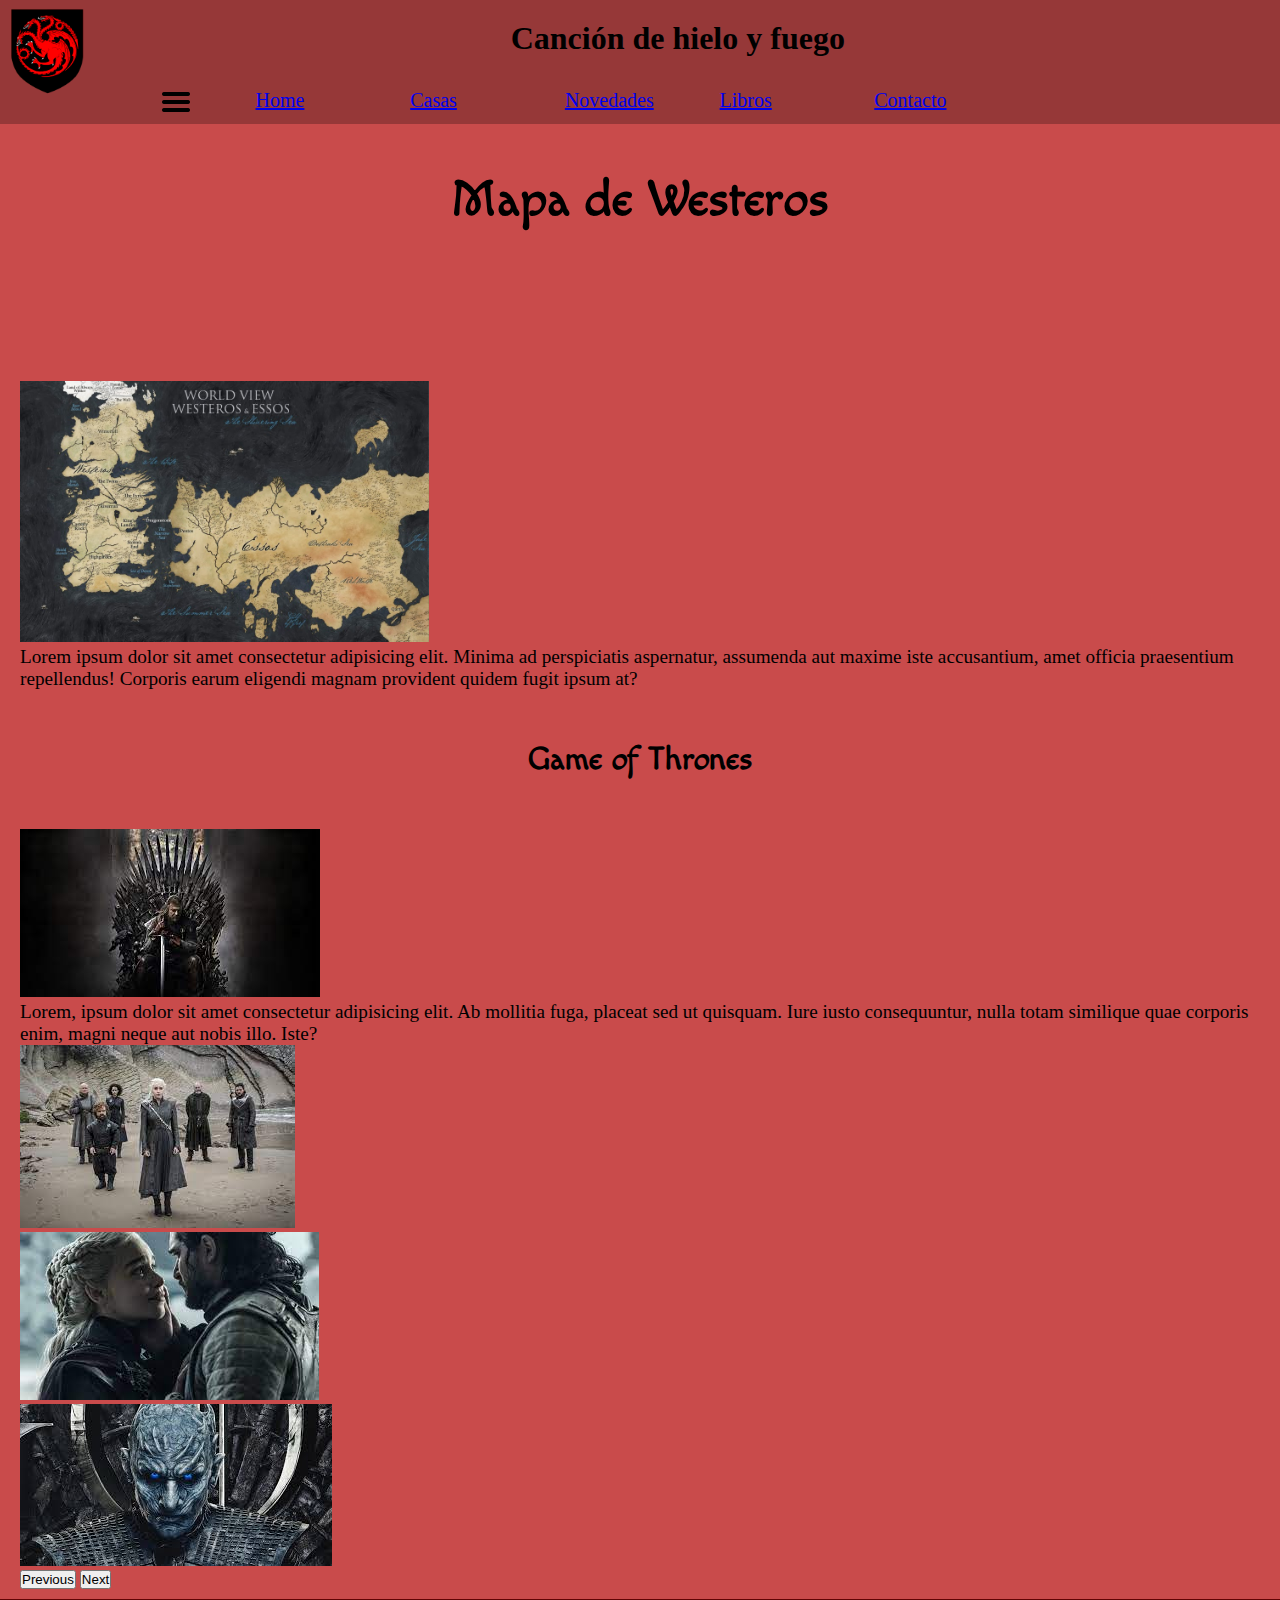
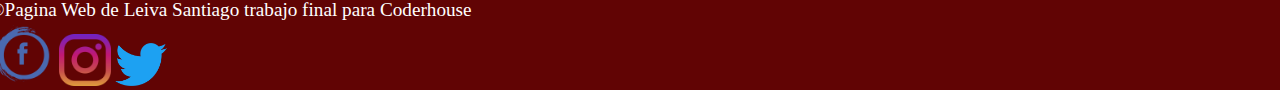
<file: index.html>
<!DOCTYPE html>
<html lang="es">

<head>
    <meta charset="UTF-8" />
    <meta http-equiv="X-UA-Compatible" content="IE=edge" />
    <meta name="viewport" content="width=device-width, initial-scale=1.0" />
    <link rel="stylesheet" href="style.css" />
   <link href="https://cdn.jsdelivr.net/npm/bootstrap@5.2.0-beta1/dist/css/bootstrap.min.css" rel="stylesheet" integrity="sha384-0evHe/X+R7YkIZDRvuzKMRqM+OrBnVFBL6DOitfPri4tjfHxaWutUpFmBp4vmVor" crossorigin="anonymous">
   
    <title>Document</title>
</head>

<body>
    <header>
        <img src="assets/logo-targaryen.png" alt="logo" class="header__logo" />
        <h1 class="header__title">Canción de hielo y fuego</h1>

        <nav class="header__menuHamburguesa">
            <img src="assets/icono-menu.png" class="menuHamburguesa__logo" />
            <ul>
                <li><a href="#articulo">Home</a></li>
                <li>
                    <a href="pages/casas.html">Casas</a>
                    <ul>
                        <li><a href="pages/casas.html/#Arryn">Arryn</a></li>
                        <li>Baratheon</li>
                        <li>Greyjoy</li>
                        <li>Lannister</li>
                        <li>Martell</li>
                        <li>Stark</li>
                        <li>Targaryen</li>
                        <li>Tully</li>
                        <li>Tyrell</li>
                    </ul>
                </li>
                <li><a href="pages/novedades.html">Novedades</a></li>
                <li><a href="pages/libros.html">Libros</a></li>
                <li><a href="pages/contacto.html">Contacto</a></li>
            </ul>
        </nav>
    </header>
    <main id="articulo">
        <section>
            <article class="mapa__Westeros">
                <h2 class="mapa__title">Mapa de Westeros</h2>
                <img src="assets/word.jpg" alt="Mapa de Westeros" class="mapa__imagen" />
                <p class="mapa__contenido">
                    Lorem ipsum dolor sit amet consectetur adipisicing elit. Minima ad
                    perspiciatis aspernatur, assumenda aut maxime iste accusantium, amet
                    officia praesentium repellendus! Corporis earum eligendi magnam
                    provident quidem fugit ipsum at?
                </p>
            </article>
        </section>
        <section>
            <article class="serie">
                <h2 class="serie__titulo">Game of Thrones</h2>
                <img src="assets/Serie-got.jpg" alt="serie de Game of thrones" class="serie__imagen" />
                <p class="serie__contenido">
                    Lorem, ipsum dolor sit amet consectetur adipisicing elit. Ab
                    mollitia fuga, placeat sed ut quisquam. Iure iusto consequuntur,
                    nulla totam similique quae corporis enim, magni neque aut nobis
                    illo. Iste?
                </p>
            </article>
        </section>
        <!-- Bootstrap carusel -->
        <div id="carouselExampleControls" class="carousel slide" data-bs-ride="carousel">
            <div class="carousel-inner">
              <div class="carousel-item active">
                <img src="./assets/carousel/dani.jpg" class="d-block w-100" alt="...">
              </div>
              <div class="carousel-item">
                <img src="./assets/carousel/dany-jon.jpg" class="d-block w-100" alt="...">
              </div>
              <div class="carousel-item">
                <img src="./assets/carousel/ice.jpg" class="d-block w-100" alt="...">
              </div>
            </div>
            <button class="carousel-control-prev" type="button" data-bs-target="#carouselExampleControls" data-bs-slide="prev">
              <span class="carousel-control-prev-icon" aria-hidden="true"></span>
              <span class="visually-hidden">Previous</span>
            </button>
            <button class="carousel-control-next" type="button" data-bs-target="#carouselExampleControls" data-bs-slide="next">
              <span class="carousel-control-next-icon" aria-hidden="true"></span>
              <span class="visually-hidden">Next</span>
            </button>
          </div>
    </main>
    <footer>
        <p class="footer__copyright">
            ©Pagina Web de Leiva Santiago trabajo final para Coderhouse
        </p>
        <img src="assets/logo-facebook.png" alt="Facebook" class="footer__logoFacebook" />
        <img src="assets/logo-ig.png" alt="Instagram" class="footer__logoInstagram" />
        <img src="assets/twitter-logo.png" alt="Twitter" class="footer__logoTwitter" />
    </footer>
    <script src="https://cdn.jsdelivr.net/npm/bootstrap@5.2.0-beta1/dist/js/bootstrap.bundle.min.js" integrity="sha384-pprn3073KE6tl6bjs2QrFaJGz5/SUsLqktiwsUTF55Jfv3qYSDhgCecCxMW52nD2" crossorigin="anonymous"></script>
</body>

</html>
</file>
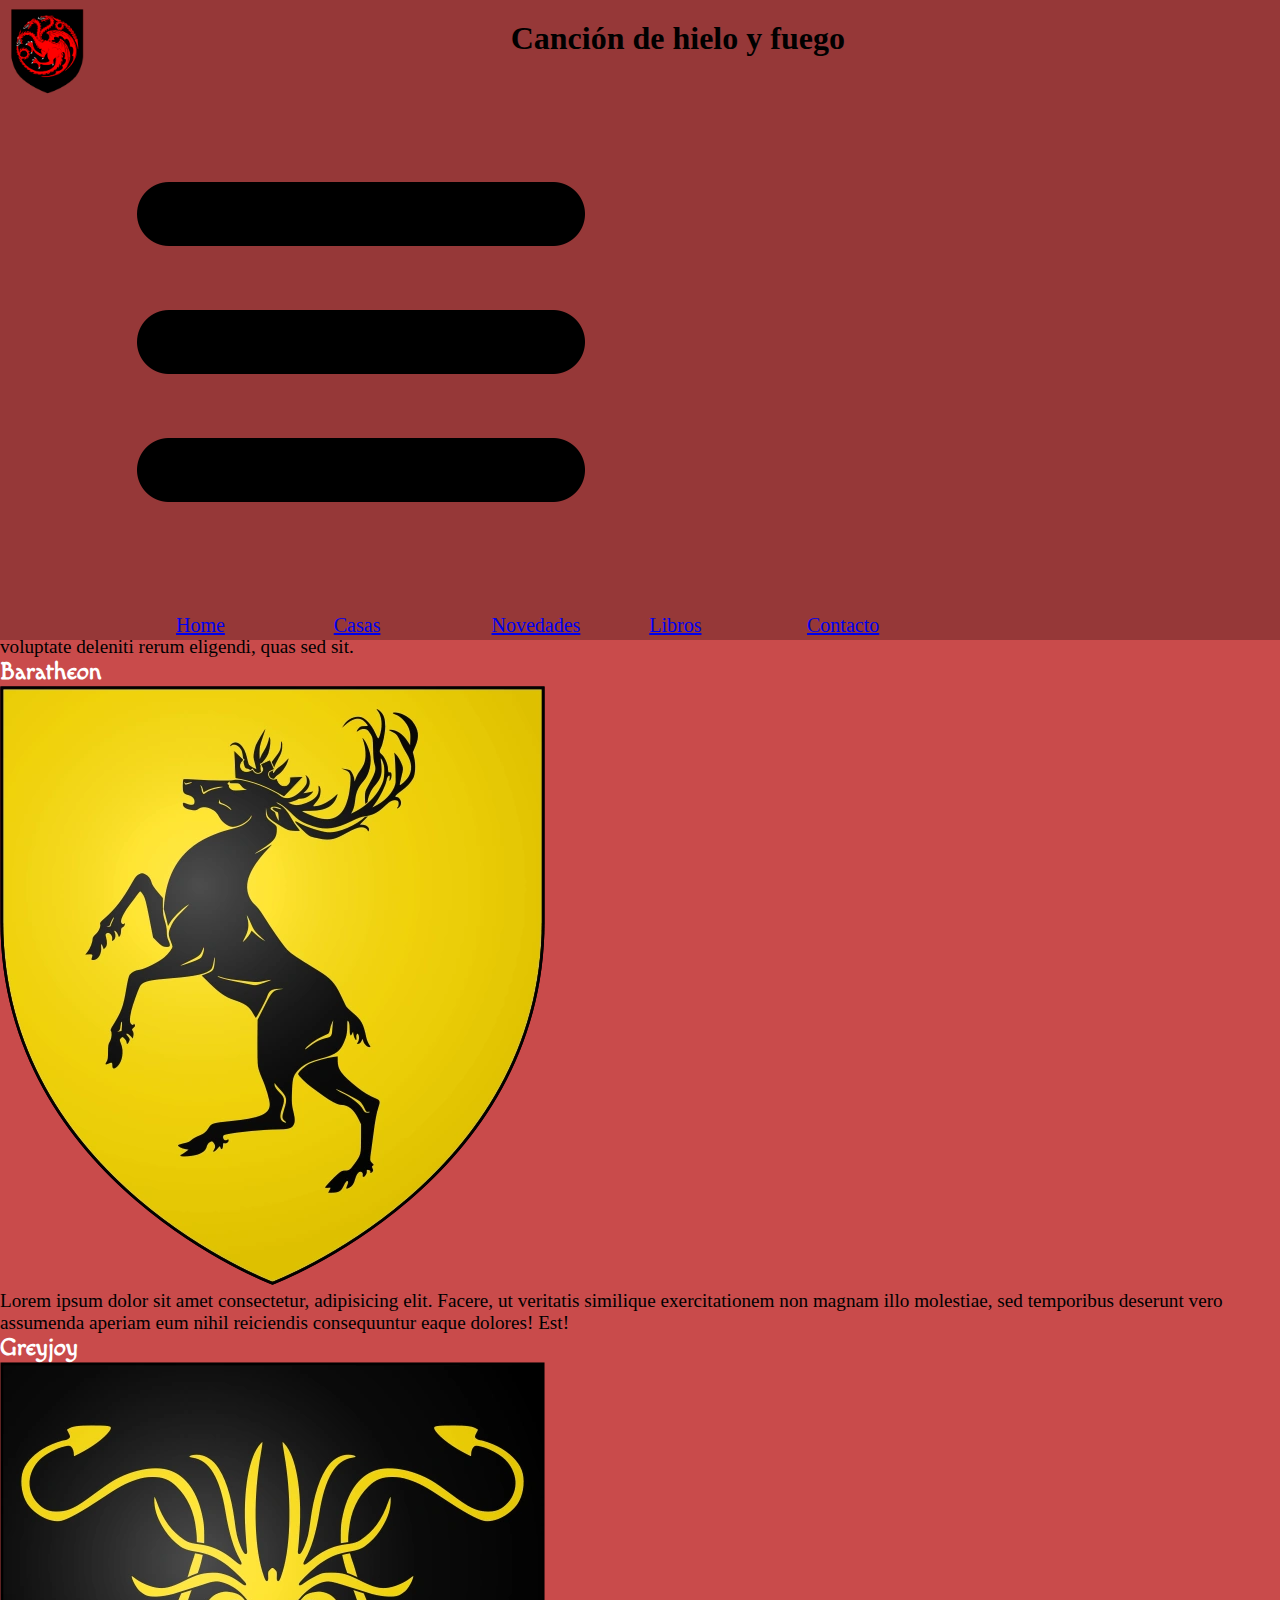
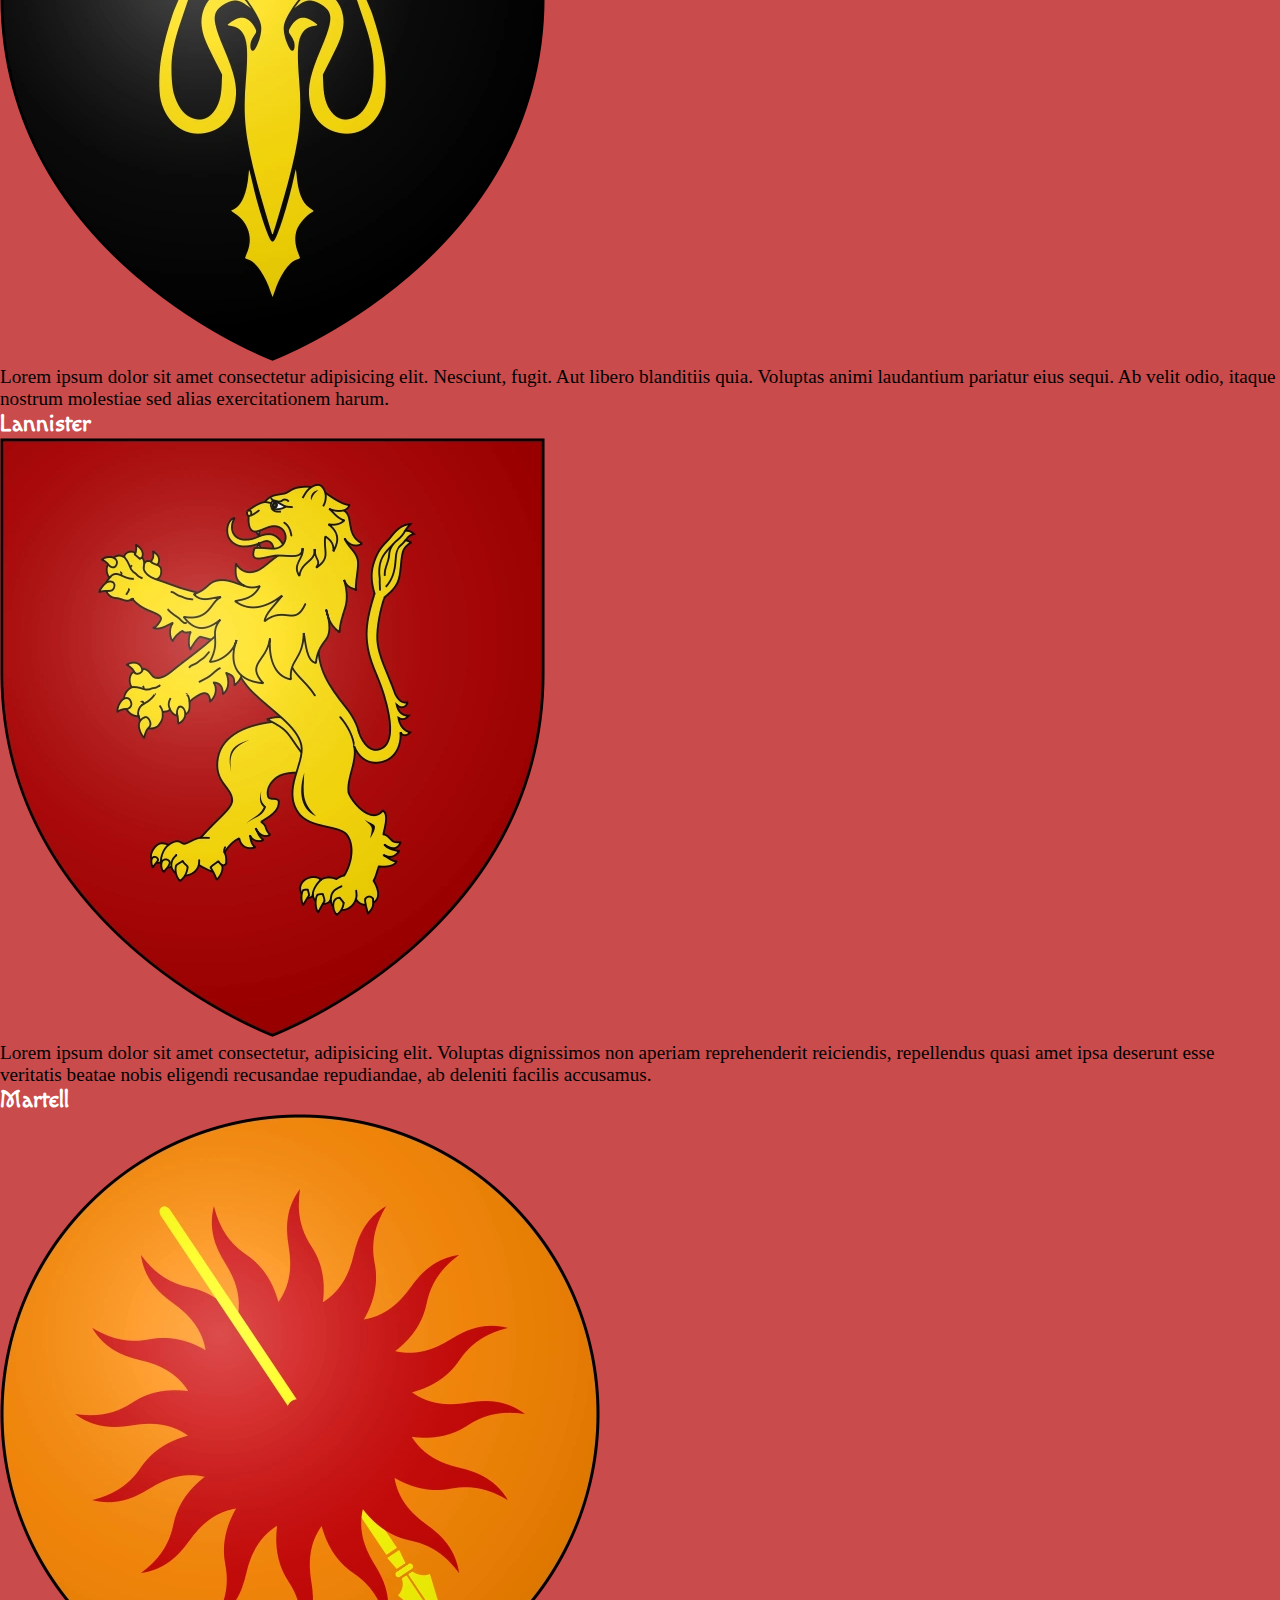
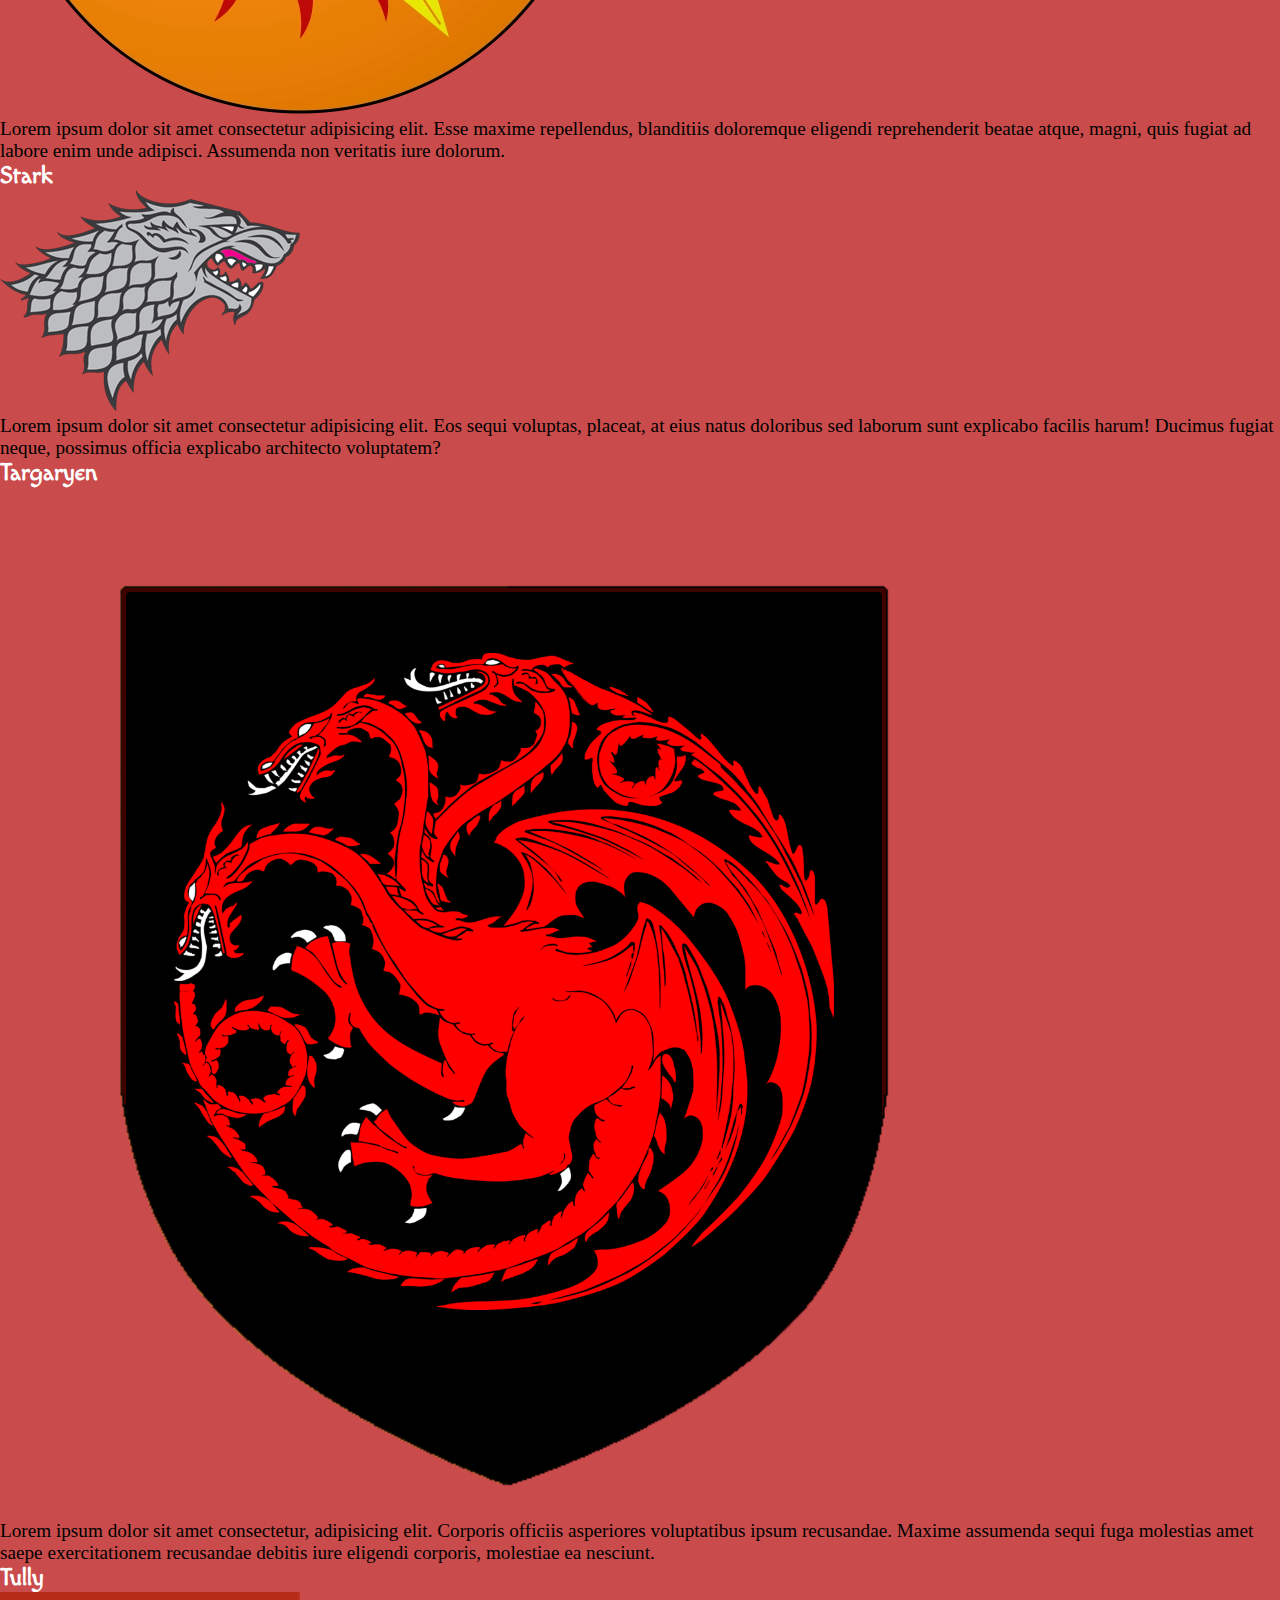
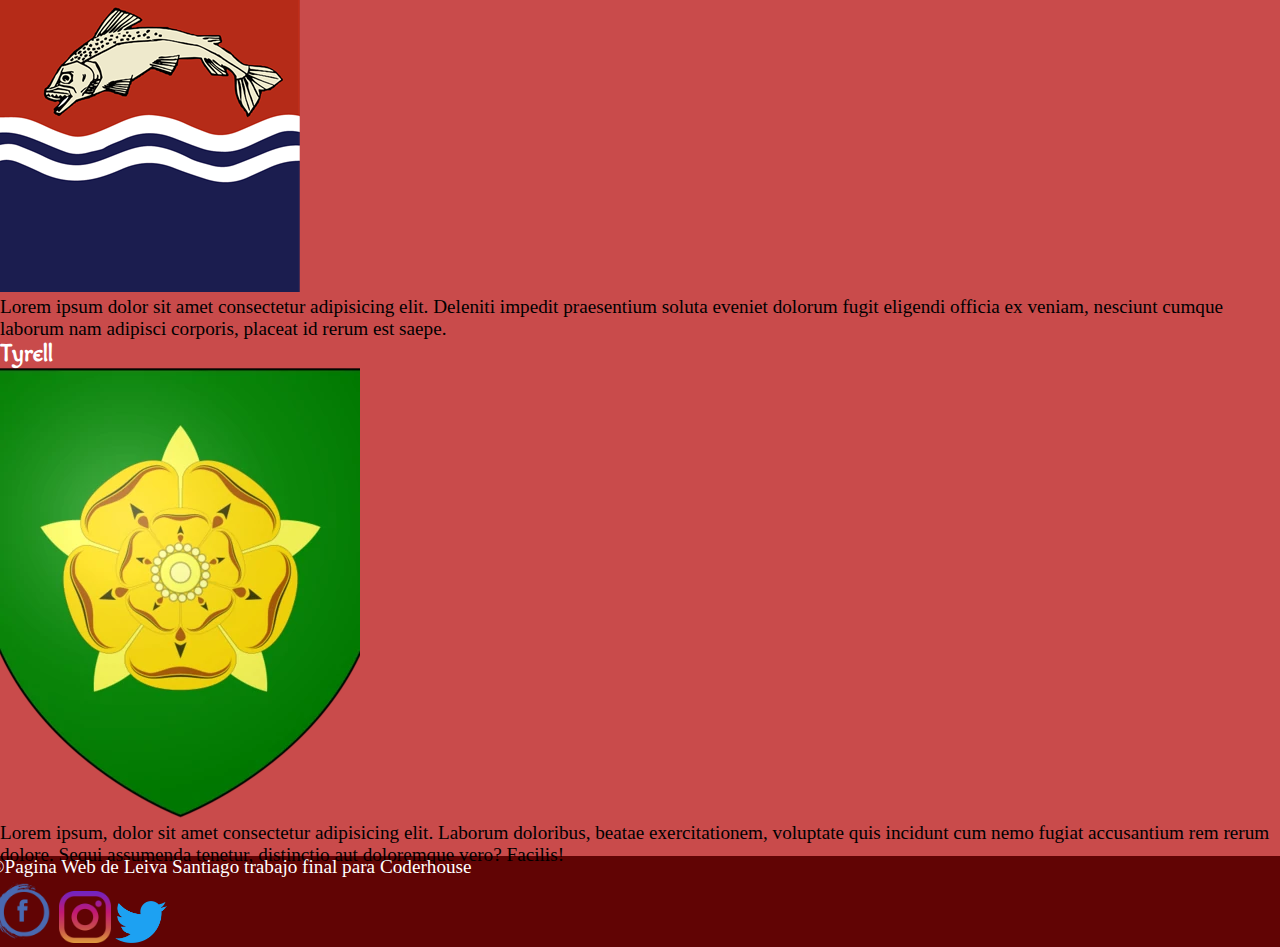
<file: pages/casas.html>
<!DOCTYPE html>
<html lang="es">
<head>
    <meta charset="UTF-8">
    <meta http-equiv="X-UA-Compatible" content="IE=edge">
    <meta name="viewport" content="width=device-width, initial-scale=1.0">
    <link rel="stylesheet" href="../style.css">
    <title>Document</title>
</head>
<body>
    <header>
        <img src="../assets/logo-targaryen.png" alt="logo" class="header__logo" />
        <h1 class="header__title">Canción de hielo y fuego</h1>

        <nav>
            <img class="header__menuHamburguesa" src="../assets/icono-menu.png" />
            <ul>
                <li><a href="../index.html">Home</a></li>
                <li>
                    <a href="#casas">Casas</a>
                    <ul>
                        <li><a href="#Arryn">Arryn</a></li>
                        <li><a href="#Baratheon">Baratheon</a></li>
                        <li>Greyjoy</li>
                        <li>Lannister</li>
                        <li>Martell</li>
                        <li>Stark</li>
                        <li>Targaryen</li>
                        <li>Tully</li>
                        <li>Tyrell</li>
                    </ul>
                </li>
                <li><a href="novedades.html">Novedades</a></li>
                <li><a href="libros.html">Libros</a></li>
                <li><a href="contacto.html">Contacto</a></li>
            </ul>
        </nav>
    </header>
    <h2 id="casas">Casas</h2>
       <section id="Arryn">
           <article class="Casa__Arryn">
               <h3>Arryn</h3>
               <img src="../assets/logo de las casas/Casa_Arryn.webp" alt="Logo Arryn" />
               <p class="Texto__Arryn">Lorem ipsum dolor sit amet consectetur adipisicing elit. Officiis non pariatur porro ex ullam aliquam minima ad sapiente nostrum optio ducimus, aperiam eveniet, voluptate deleniti rerum eligendi, quas sed sit.</p>
           </article>
       </section>
       <section id="Baratheon">
        <article class="">
            <h3>Baratheon</h3>
            <img src="../assets/logo de las casas/Casa_Baratheon.webp" alt="Logo Baratheon " />
            <p>Lorem ipsum dolor sit amet consectetur, adipisicing elit. Facere, ut veritatis similique exercitationem non magnam illo molestiae, sed temporibus deserunt vero assumenda aperiam eum nihil reiciendis consequuntur eaque dolores! Est!</p>
        </article>
    </section>
    <section id="">
        <article class="">
            <h3>Greyjoy</h3>
            <img src="../assets/logo de las casas/Casa_Greyjoy_escudo.webp" alt="Logo Greyjoy" />
            <p>Lorem ipsum dolor sit amet consectetur adipisicing elit. Nesciunt, fugit. Aut libero blanditiis quia. Voluptas animi laudantium pariatur eius sequi. Ab velit odio, itaque nostrum molestiae sed alias exercitationem harum.</p>
        </article>
    </section>
    <section id="">
        <article class="">
            <h3>Lannister</h3>
            <img src="../assets/logo de las casas/Casa_Lannister_escudo.webp" alt="Logo Lannister" />
            <p>Lorem ipsum dolor sit amet consectetur, adipisicing elit. Voluptas dignissimos non aperiam reprehenderit reiciendis, repellendus quasi amet ipsa deserunt esse veritatis beatae nobis eligendi recusandae repudiandae, ab deleniti facilis accusamus.</p>
        </article>
    </section>
    <section id="">
        <article class="">
            <h3>Martell</h3>
            <img src="../assets/logo de las casas/Casa_Martell.webp" alt="Logo Martell" />
            <p>Lorem ipsum dolor sit amet consectetur adipisicing elit. Esse maxime repellendus, blanditiis doloremque eligendi reprehenderit beatae atque, magni, quis fugiat ad labore enim unde adipisci. Assumenda non veritatis iure dolorum.</p>
        </article>
    </section>
    <section id="">
        <article class="">
            <h3>Stark</h3>
            <img src="../assets/logo de las casas/Stark logo.png" alt="Logo Stark" />
            <p>Lorem ipsum dolor sit amet consectetur adipisicing elit. Eos sequi voluptas, placeat, at eius natus doloribus sed laborum sunt explicabo facilis harum! Ducimus fugiat neque, possimus officia explicabo architecto voluptatem?</p>
        </article>
    </section>
    <section id="">
        <article class="">
            <h3>Targaryen</h3>
            <img src="../assets/logo-targaryen.png" alt="Logo targaryen" />
            <p>Lorem ipsum dolor sit amet consectetur, adipisicing elit. Corporis officiis asperiores voluptatibus ipsum recusandae. Maxime assumenda sequi fuga molestias amet saepe exercitationem recusandae debitis iure eligendi corporis, molestiae ea nesciunt.</p>
        </article>
    </section>
    <section id="">
        <article class="">
            <h3>Tully</h3>
            <img src="../assets/logo de las casas/tully logo.png" alt="Logo Tully" />
            <p>Lorem ipsum dolor sit amet consectetur adipisicing elit. Deleniti impedit praesentium soluta eveniet dolorum fugit eligendi officia ex veniam, nesciunt cumque laborum nam adipisci corporis, placeat id rerum est saepe.</p>
        </article>
    </section>
    <section id="">
        <article class="">
            <h3>Tyrell</h3>
            <img src="../assets/logo de las casas/Casa_Tyrell.webp" alt="Logo Tyrell" />
            <p>Lorem ipsum, dolor sit amet consectetur adipisicing elit. Laborum doloribus, beatae exercitationem, voluptate quis incidunt cum nemo fugiat accusantium rem rerum dolore. Sequi assumenda tenetur, distinctio aut doloremque vero? Facilis!</p>
        </article>
    </section>
    
  

   <footer>
    <p class="footer__copyright">
        ©Pagina Web de Leiva Santiago trabajo final para Coderhouse
    </p>
    <img src="../assets/logo-facebook.png" alt="Facebook" class="footer__logoFacebook" />
    <img src="../assets/logo-ig.png" alt="Instagram" class="footer__logoInstagram" />
    <img src="../assets/twitter-logo.png" alt="Twitter" class="footer__logoTwitter" />
    </footer>
    
</body>
</html>
</file>
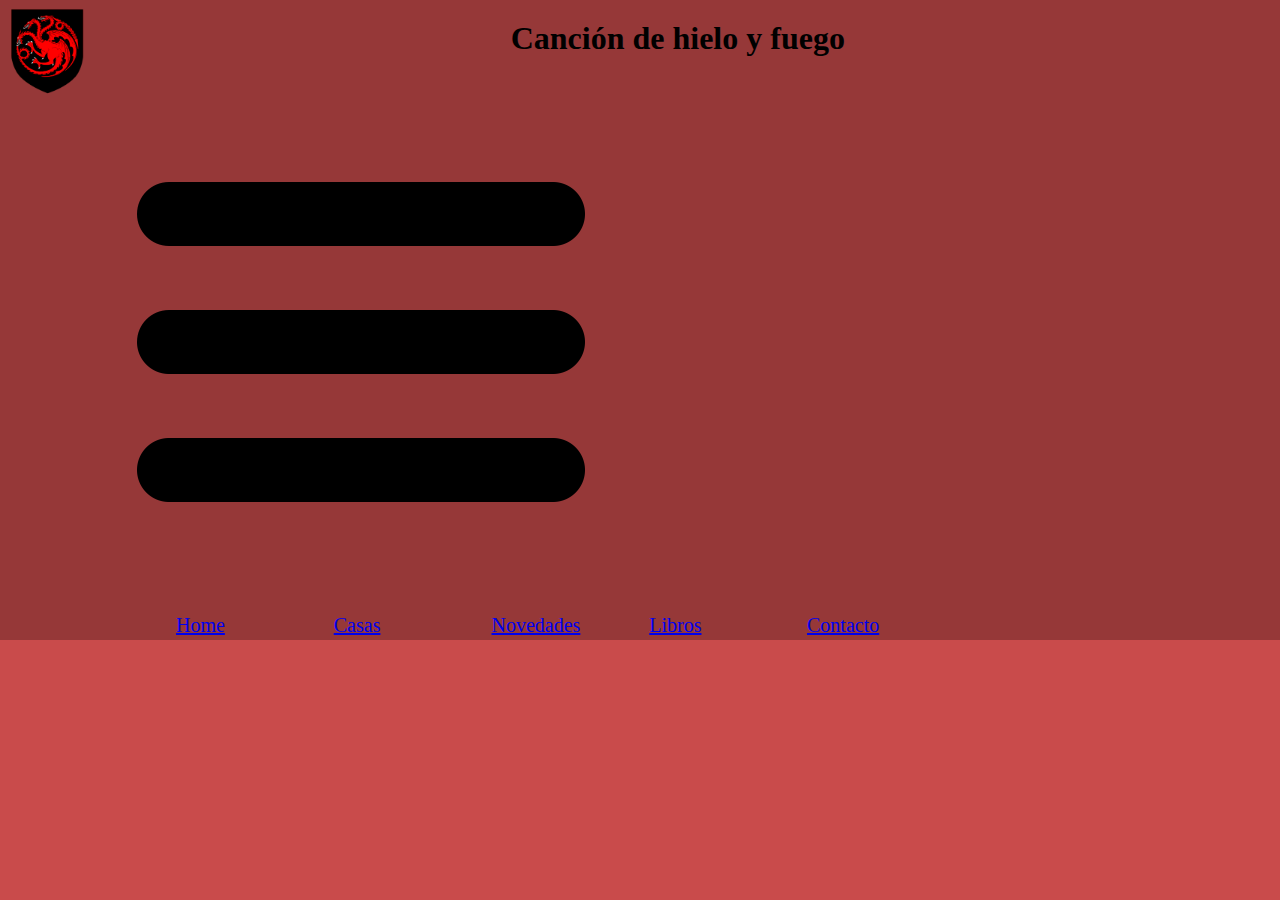
<file: pages/contacto.html>
<!DOCTYPE html>
<html lang="es">
<head>
    <meta charset="UTF-8">
    <meta http-equiv="X-UA-Compatible" content="IE=edge">
    <meta name="viewport" content="width=device-width, initial-scale=1.0">
    <link rel="stylesheet" href="../style.css">
    <title>Document</title>
</head>
<body>
    <header>
        <img src="../assets/logo-targaryen.png" alt="logo" class="header__logo" />
        <h1 class="header__title">Canción de hielo y fuego</h1>

        <nav>
            <img class="header__menuHamburguesa" src="../assets/icono-menu.png" />
            <ul>
                <li><a href="../index.html">Home</a></li>
                <li>
                    <a href="pages/casas.html">Casas</a>
                    <ul>
                        <li>Arryn</li>
                        <li>Baratheon</li>
                        <li>Greyjoy</li>
                        <li>Lannister</li>
                        <li>Martell</li>
                        <li>Stark</li>
                        <li>Targaryen</li>
                        <li>Tully</li>
                        <li>Tyrell</li>
                    </ul>
                </li>
                <li><a href="pages/novedades.html">Novedades</a></li>
                <li><a href="pages/libros.html">Libros</a></li>
                <li><a href="pages/contacto.html">Contacto</a></li>
            </ul>
        </nav>
    </header>
   <main>
       <h2>Contacto</h2>
       <h2>Dejanos tus datos y de que casa perteneces</h2>
       <form>
           
            <label for="Nombre">Nombre</label> 
            <input type="text" name="nombre" id="nombre"/>

            <label for="Mail">Mail</label>
            <input type="text" name="mail" id="mail"/>

            <select name="Casas">
                <option value="A">Arryn</option>
                <option value="B">Baratheon</option>
                <option value="G">Greyjoy</option>
                <option value="L">Lannister</option>
                <option value="M">Martell</option>
                <option value="S">Stark</option>
                <option value="T">Targaryen</option>
                <option value="Tu">Tully</option>
                <option value="Ty">Tyrell</option>
            </select>

            <input type="submit" value="Enviar Formulario">


       </form>
   </main>

   <footer>
    <p class="footer__copyright">
        ©Pagina Web de Leiva Santiago trabajo final para Coderhouse
    </p>
    <img src="../assets/logo-facebook.png" alt="Facebook" class="footer__logoFacebook" />
    <img src="../assets/logo-ig.png" alt="Instagram" class="footer__logoInstagram" />
    <img src="../assets/twitter-logo.png" alt="Twitter" class="footer__logoTwitter" />
    </footer>
   
</body>
</html>
</file>
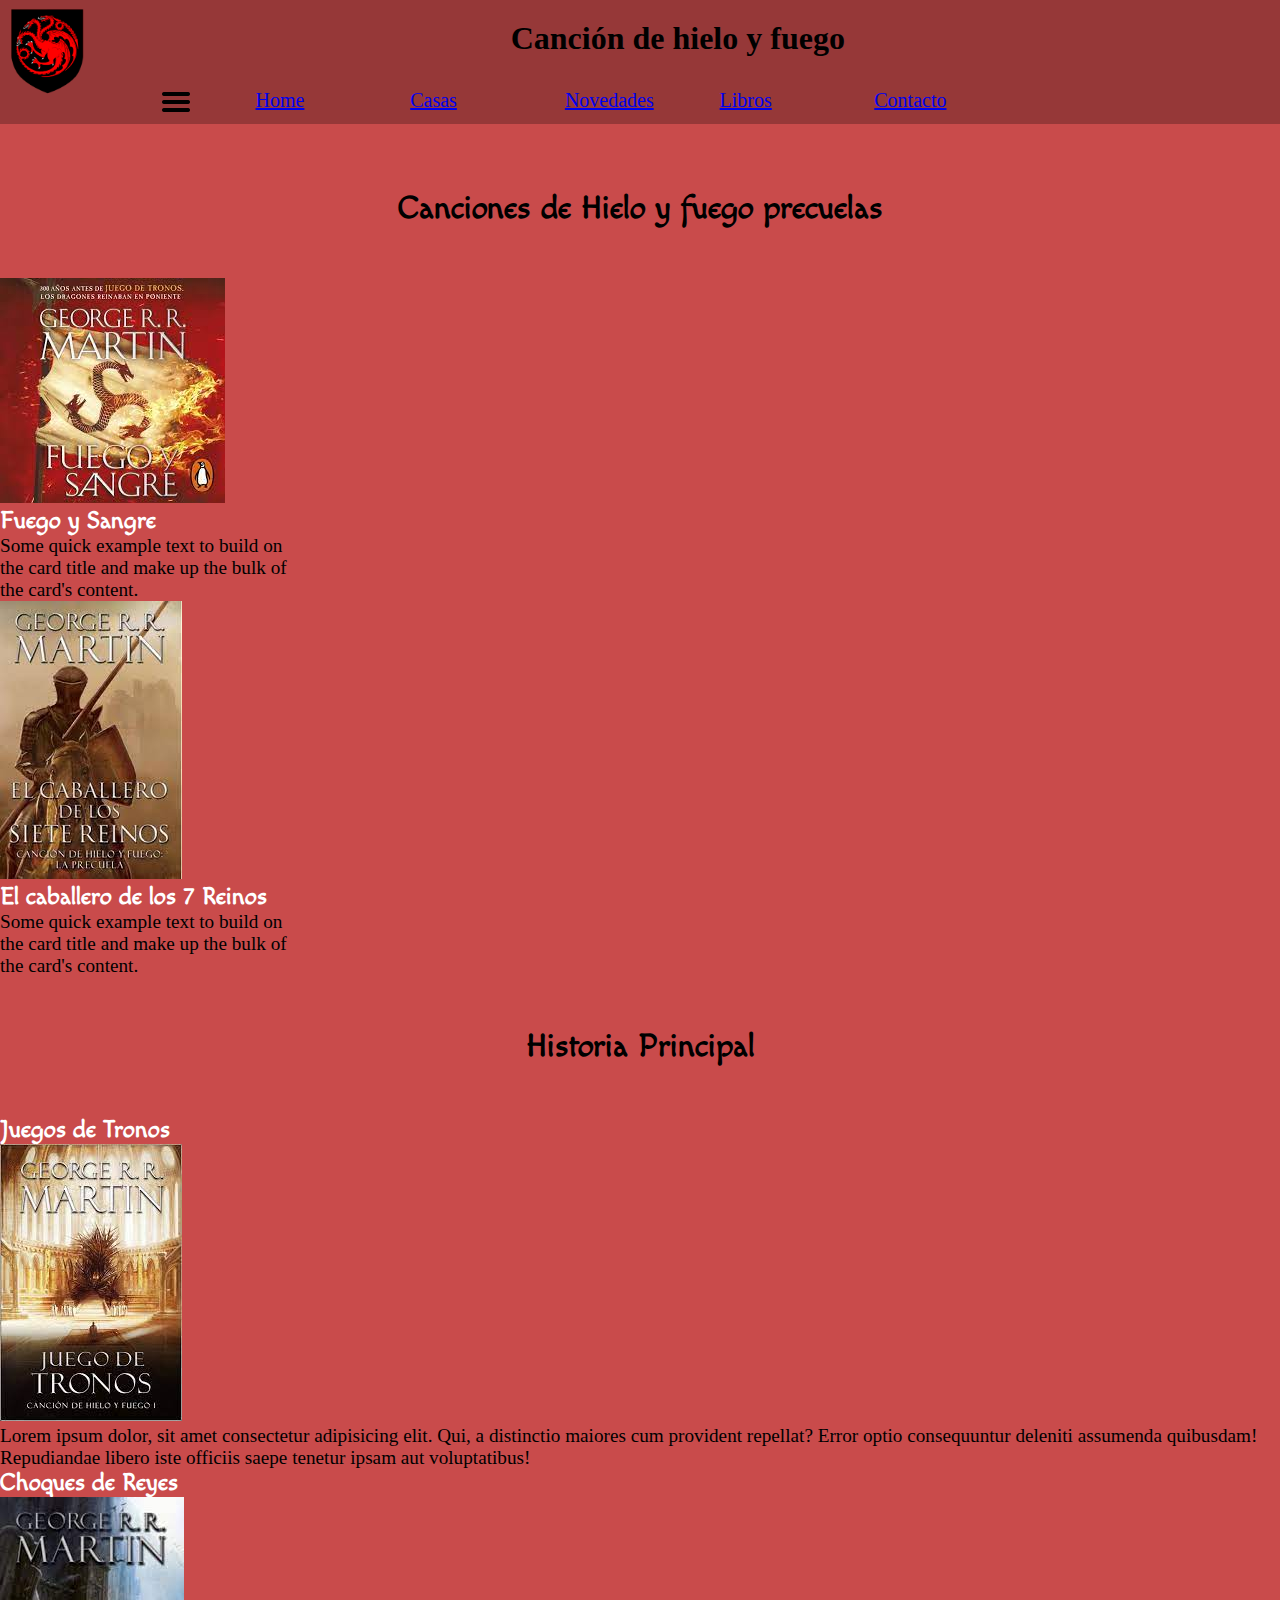
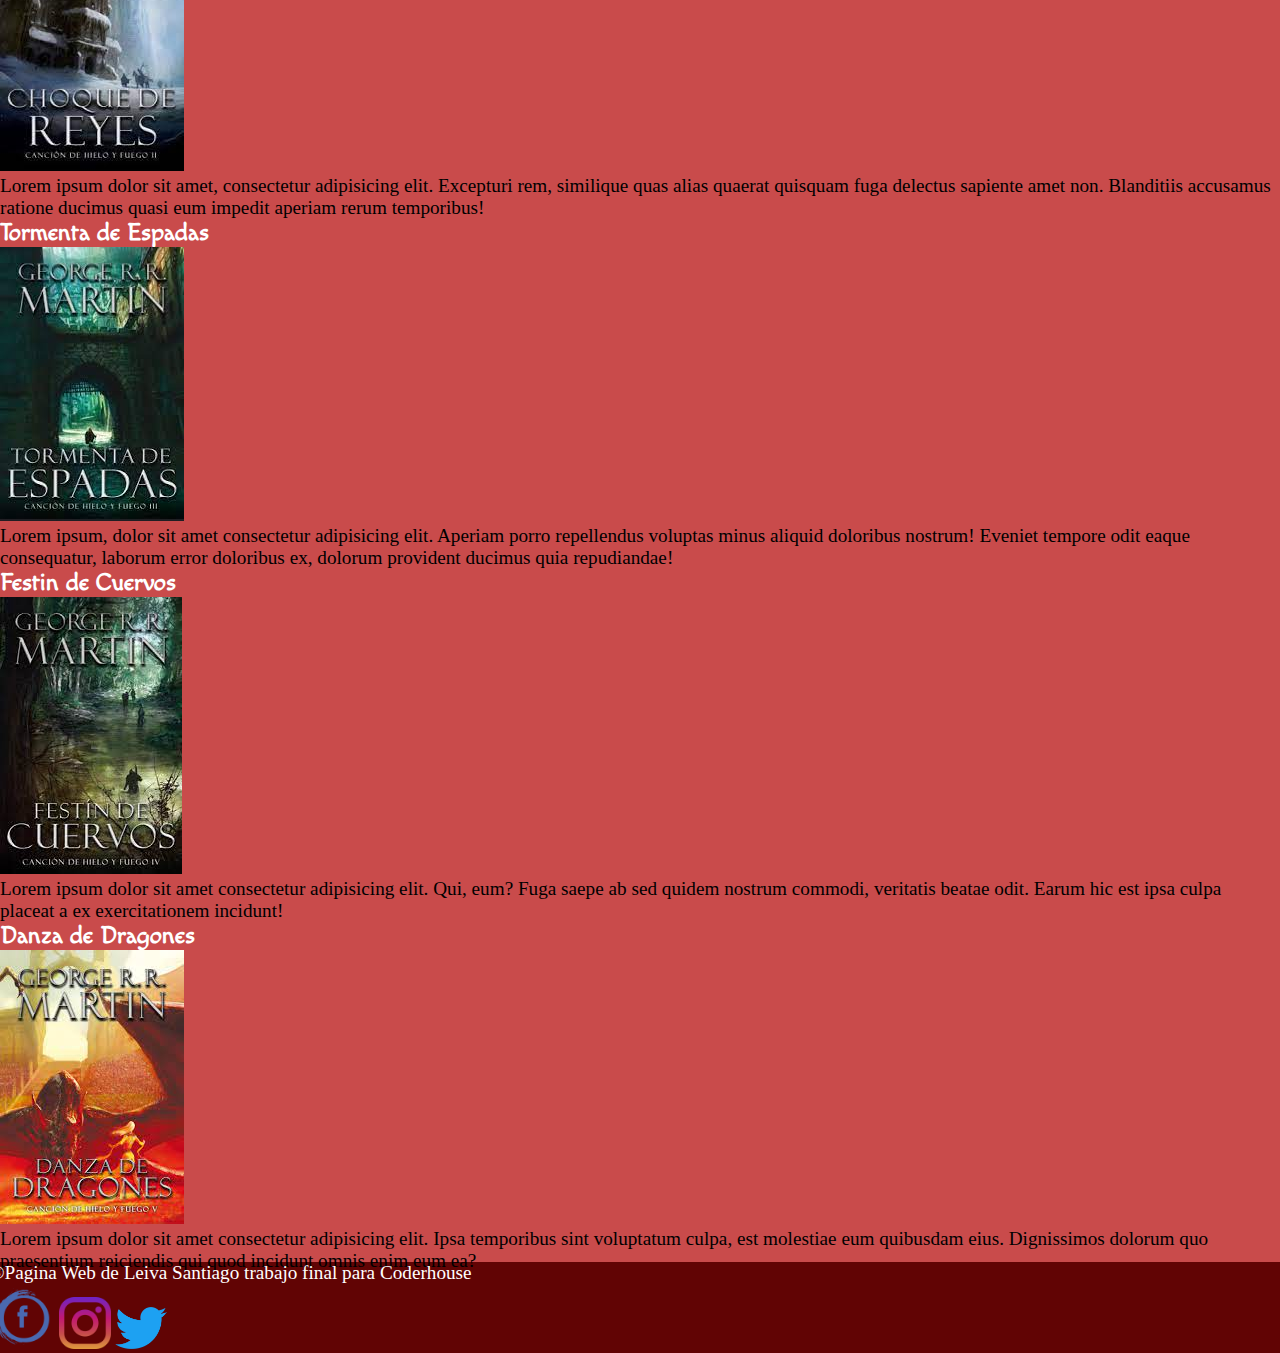
<file: pages/libros.html>
<!DOCTYPE html>
<html lang="es">
<head>
    <meta charset="UTF-8">
    <meta http-equiv="X-UA-Compatible" content="IE=edge">
    <meta name="viewport" content="width=device-width, initial-scale=1.0">
    <link rel="stylesheet" href="../style.css">
    <link href="https://cdn.jsdelivr.net/npm/bootstrap@5.2.0-beta1/dist/css/bootstrap.min.css" rel="stylesheet" integrity="sha384-0evHe/X+R7YkIZDRvuzKMRqM+OrBnVFBL6DOitfPri4tjfHxaWutUpFmBp4vmVor" crossorigin="anonymous">
    <title>Document</title>
</head>
<body>
    <header>
        <img src="../assets/logo-targaryen.png" alt="logo" class="header__logo" />
        <h1 class="header__title">Canción de hielo y fuego</h1>

        <nav class="header__menuHamburguesa">
            <img src="../assets/icono-menu.png" class="menuHamburguesa__logo" />
            <ul>
                <li><a href="#articulo">Home</a></li>
                <li>
                    <a href="pages/casas.html">Casas</a>
                    <ul>
                        <li><a href="pages/casas.html/#Arryn">Arryn</a></li>
                        <li>Baratheon</li>
                        <li>Greyjoy</li>
                        <li>Lannister</li>
                        <li>Martell</li>
                        <li>Stark</li>
                        <li>Targaryen</li>
                        <li>Tully</li>
                        <li>Tyrell</li>
                    </ul>
                </li>
                <li><a href="pages/novedades.html">Novedades</a></li>
                <li><a href="pages/libros.html">Libros</a></li>
                <li><a href="pages/contacto.html">Contacto</a></li>
            </ul>
        </nav>
    </header>
    <h2>
        Libros
    </h2>
    <h2>Canciones de Hielo y fuego precuelas</h2>

    <section>
        <article>
            <div class="card" style="width: 18rem;">
                <img src="../assets/Tapas libros/Fuego y sangre.jpg" class="card-img-top" alt="Fuego y Sangre">
                <div class="card-body">
                    <h3>Fuego y Sangre</h3>
                  <p class="card-text">Some quick example text to build on the card title and make up the bulk of the card's content.</p>
                </div>
              </div>
      
            <div class="card" style="width: 18rem;">
                <img src="../assets/Tapas libros/elCaballeroDeLosSieteRienos.jpg" class="card-img-top" alt="El caballero de los siete reinos">
                <div class="card-body">
                    <h3>El caballero de los 7 Reinos</h3>
                  <p class="card-text">Some quick example text to build on the card title and make up the bulk of the card's content.</p>
                </div>
              </div>
        </article>
    </section>
    <h2>   
        Historia Principal
    </h2>
    <section>
        <article>
            <h3>Juegos de Tronos</h3>
            <img src="../assets/Tapas libros/Game of thrones.jpg" alt="Juegos de tronos">
            <p>Lorem ipsum dolor, sit amet consectetur adipisicing elit. Qui, a distinctio maiores cum provident repellat? Error optio consequuntur deleniti assumenda quibusdam! Repudiandae libero iste officiis saepe tenetur ipsam aut voluptatibus!

            </p>
        </article>
    </section> 

    <section>
        <article>
            <h3>Choques de Reyes</h3>
            <img src="../assets/Tapas libros/Choque de reyes.jpg" alt="Choques de Reyes">
            <p>Lorem ipsum dolor sit amet, consectetur adipisicing elit. Excepturi rem, similique quas alias quaerat quisquam fuga delectus sapiente amet non. Blanditiis accusamus ratione ducimus quasi eum impedit aperiam rerum temporibus!</p>
        </article>
    </section> 
    
    <section>
        <article>
            <h3>Tormenta de Espadas</h3>
            <img src="../assets/Tapas libros/Tormenta de espadas.jpg" alt="Tormenta de Espada">
            <p>Lorem ipsum, dolor sit amet consectetur adipisicing elit. Aperiam porro repellendus voluptas minus aliquid doloribus nostrum! Eveniet tempore odit eaque consequatur, laborum error doloribus ex, dolorum provident ducimus quia repudiandae!</p>
        </article>
    </section> 
    
    <section>
        <article>
            <h3>Festin de Cuervos</h3>
            <img src="../assets/Tapas libros/Festin de cuervos.jpg" alt="Festin de Cuervos">
            <p>Lorem ipsum dolor sit amet consectetur adipisicing elit. Qui, eum? Fuga saepe ab sed quidem nostrum commodi, veritatis beatae odit. Earum hic est ipsa culpa placeat a ex exercitationem incidunt!</p>
        </article>
    </section> 
    
    <section>
        <article>
            <h3>Danza de Dragones</h3>
            <img src="../assets/Tapas libros/Danza de dragones.jpg" alt="Danza de Dragones">
            <p>Lorem ipsum dolor sit amet consectetur adipisicing elit. Ipsa temporibus sint voluptatum culpa, est molestiae eum quibusdam eius. Dignissimos dolorum quo praesentium reiciendis qui quod incidunt omnis enim eum ea?</p>
        </article>
    </section>

   <footer>
    <p class="footer__copyright">
        ©Pagina Web de Leiva Santiago trabajo final para Coderhouse
    </p>
    <img src="../assets/logo-facebook.png" alt="Facebook" class="footer__logoFacebook" />
    <img src="../assets/logo-ig.png" alt="Instagram" class="footer__logoInstagram" />
    <img src="../assets/twitter-logo.png" alt="Twitter" class="footer__logoTwitter" />
    </footer>
</body>
</html>
</file>
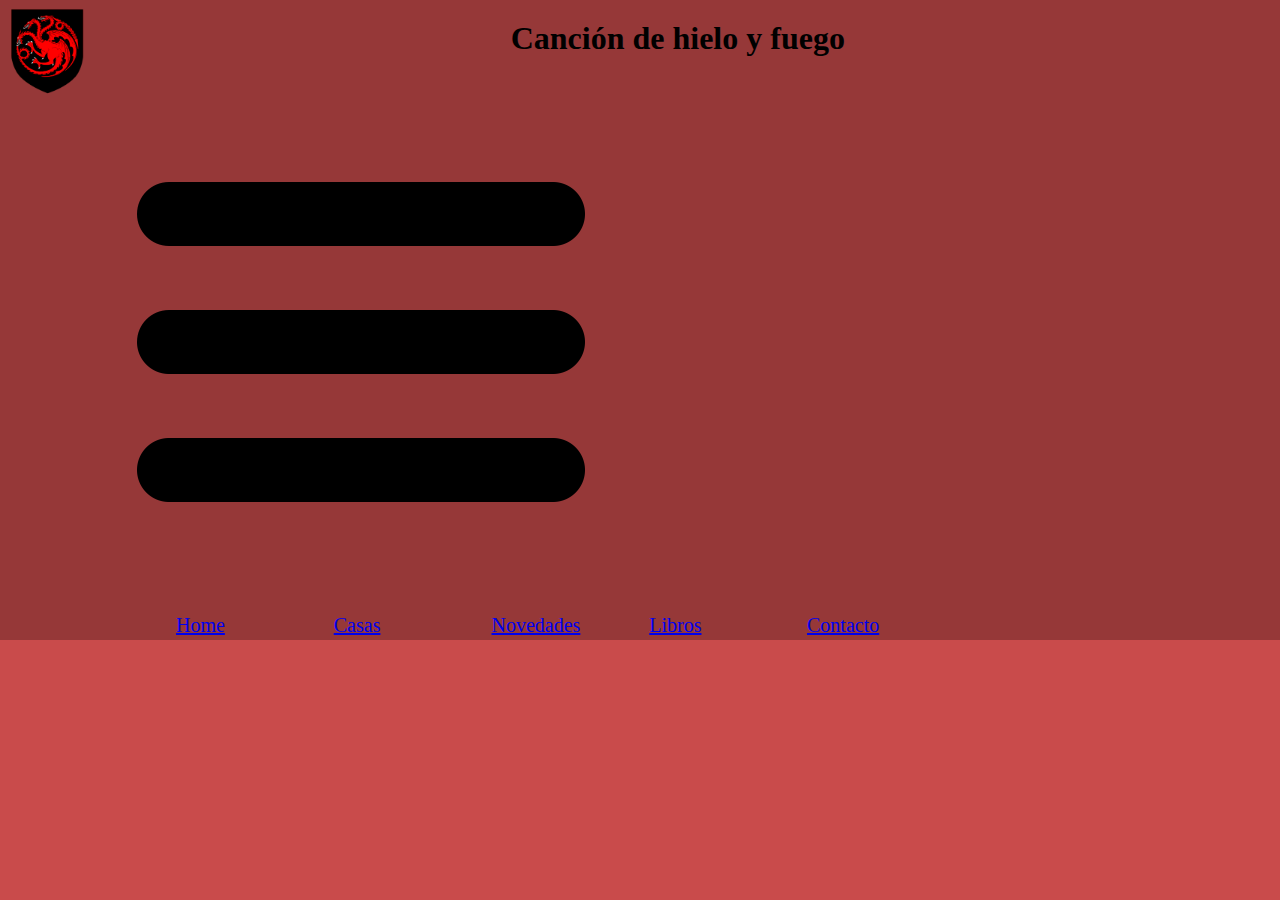
<file: pages/novedades.html>
<!DOCTYPE html>
<html lang="en">
<head>
    <meta charset="UTF-8">
    <meta http-equiv="X-UA-Compatible" content="IE=edge">
    <meta name="viewport" content="width=device-width, initial-scale=1.0">
       <link rel="stylesheet" href="../style.css">
    <title>Document</title>
</head>
<body>
    <header>
        <img src="../assets/logo-targaryen.png" alt="logo" class="header__logo" />
        <h1 class="header__title">Canción de hielo y fuego</h1>

        <nav>
            <img class="header__menuHamburguesa" src="../assets/icono-menu.png" />
            <ul>
                <li><a href="../index.html">Home</a></li>
                <li>
                    <a href="pages/casas.html">Casas</a>
                    <ul>
                        <li>Arryn</li>
                        <li>Baratheon</li>
                        <li>Greyjoy</li>
                        <li>Lannister</li>
                        <li>Martell</li>
                        <li>Stark</li>
                        <li>Targaryen</li>
                        <li>Tully</li>
                        <li>Tyrell</li>
                    </ul>
                </li>
                <li><a href="novedades.html">Novedades</a></li>
                <li><a href="libros.html">Libros</a></li>
                <li><a href="contacto.html">Contacto</a></li>
            </ul>
        </nav>
    </header>
    <h2>
        Novedades
    </h2>
    <h3>Nueva serie Fuego y Sangre</h3>
    <!-- Video del trailer -->
    
    <p>Lorem ipsum dolor sit amet consectetur, adipisicing elit. Doloremque illo, natus aliquid, rerum eum unde eaque sequi ut dignissimos quo voluptatem inventore tempore impedit, veniam cupiditate magnam. Placeat, error nulla!</p>

   <footer>
    <p class="footer__copyright">
        ©Pagina Web de Leiva Santiago trabajo final para Coderhouse
    </p>
    <img src="../assets/logo-facebook.png" alt="Facebook" class="footer__logoFacebook" />
    <img src="../assets/logo-ig.png" alt="Instagram" class="footer__logoInstagram" />
    <img src="../assets/twitter-logo.png" alt="Twitter" class="footer__logoTwitter" />
    </footer>
</body>
</html>
</file>
<file: style.css>
/* fonts */
@import url('https://fonts.googleapis.com/css2?family=Macondo&family=Open+Sans:wght@300&display=swap');
*{
    margin: 0;
    padding: 0;
}

body {
    background-color: #c94b4b;
    font-family: mocondo, opensans;
    
}

h2 {
    padding: 51px;
    font-family: 'macondo','opensans';
    font-size: 2em;
    text-align: center;
    
}

p {
    font-family: 'opensans';
    font-size: 1.2em;
}

/* menu  */
header{
    border: 70px;
    background-color: #963838;
    position: fixed ;
    left: 0;
    top: 0;
    width:100%;
}

.header__logo{
           max-height: 6em;
           float: left;
           
}

h1{
    padding:20px 20px;
    text-align: center;
}

.header__menuHamburguesa{
    padding:20px; 
    margin: -11px;
    
    
}

.menuHamburguesa__logo{
    max-height: 2em;
    float: left;
    padding: 0 62px;
    margin: 0 2px;
    
}
ul {
    list-style: none;
    font-size:0;
    padding: 3px 176px;
    
   }
   li {
    display: inline-block;
    width: 17%;
    position:relative;
    font-size: 20px; 
   }
   ul ul {
    position: absolute;
    display: none;
    padding: 0px;
   }
   ul ul li {
    display: block;
    bottom: solid black;
   }
   ul li:hover ul {
    display:block;
   }


   /* Principal */
   .mapa__imagen{
       margin: 0px;
       max-width: 33%;
   }
   .mapa__title {
       font-family:'macondo', 'opensans';
       font-size: 2em;
       margin: 2em;
   }

   main {
       padding:20px;
   }
h3{
    font-family: macondo;
    font-size: 1.5em;
    color: white;
}

/* primera pagina */
.mapa__title{
    font-size: 50px;
}




/*  Pagina de libros */













/* footer */
footer{
    background-color: #610404;
    margin: -10px;
}
.footer__copyright{
    color:white;
}
.footer__logoFacebook{
    max-width: 5%;
}
.footer__logoInstagram{
    max-width: 4%;
}
.footer__logoTwitter{
    max-width: 4%;
}
</file>
